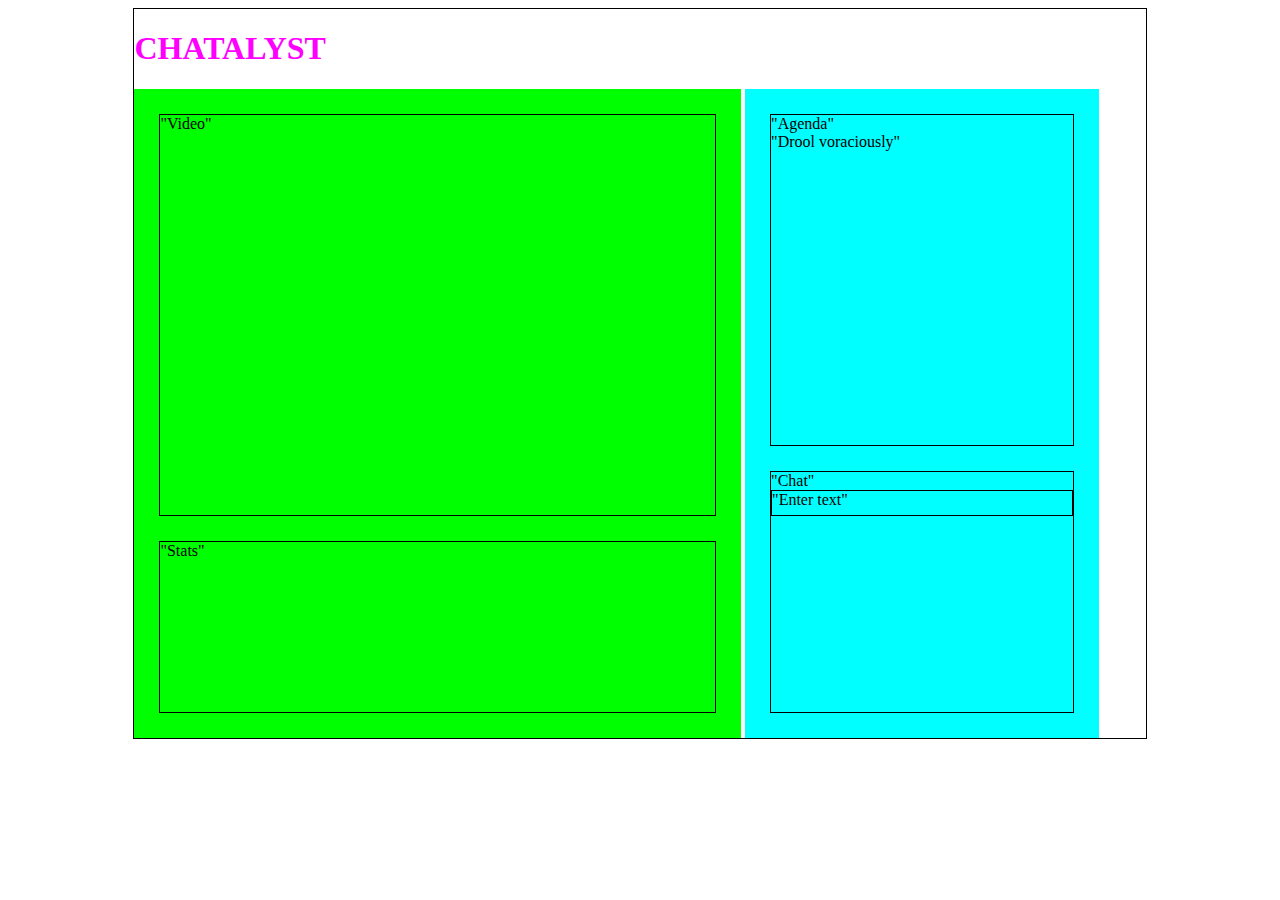
<file: landingpage.html>
<!DOCTYPE html>
<html lang="en">
<head>
  <meta charset="UTF-8">
  <link rel="stylesheet" href="assets/css/style.css" />
  <title>Chatalyst - meetings suck</title>
</head>
<body>
  <div class="main_container">
    <h1>
      CHATALYST
    </h1>

    <div class="column col_1">
      <div class="content-box videobox">
        "Video"
      </div>
    
      <div class="content-box statsbox">
        "Stats"
      </div>
    </div>

    <div class="column col_2">
      <div class="content-box agendabox">
        "Agenda"
        <div class="agenda-item">
          "Drool voraciously"
        </div>
      </div>

      <div class="content-box chatbox">
        "Chat"
        <div class="enter-chat">
          "Enter text"
        </div>
      </div>
    </div>

  </div>
</body>
</html>
</file>
<file: assets/css/style.css>
.main_container {
  margin: 0 auto;
  width: 80%;
  border: 1px solid black;
}

h1 {
  color: rgb(255,0,255);
}

.column {
  display: inline-block;
  vertical-align: top;
}

.col_1 {
  background: #0f0;
  width: 60%;
}

.col_2 {
  background: rgb(0,255,255);
  width: 35%;
}

.content-box {
  border: 1px solid black;
  margin: 25px;
}

.videobox {
  height: 400px;
}

.statsbox {
  height: 170px;
}

.agendabox {
  height: 330px;
}

.agenda-item {
  height: 33px;
}

.chatbox {
  height: 240px;
}

.enter-chat {
  border: 1px solid black;
  height: 24px;
}
</file>
